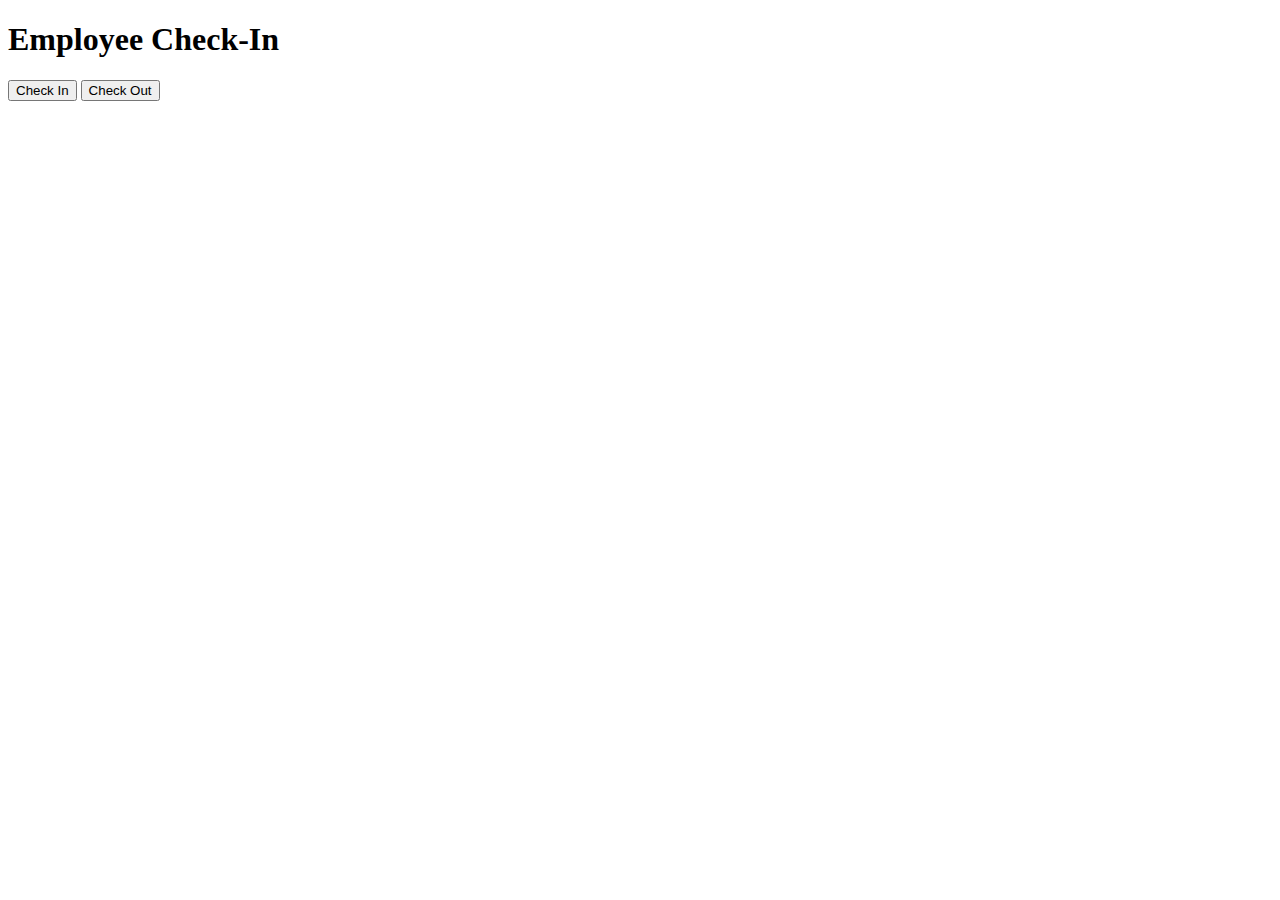
<file: attendance_tracker/checkin/templates/index.html>
<!DOCTYPE html>
<html>
<head>
    <title>Employee Check-In</title>
    <script>
        function getLocation(action) {
            if (navigator.geolocation) {
                navigator.geolocation.getCurrentPosition(position => {
                    fetch(`/api/${action}/`, {
                        method: 'POST',
                        headers: { 'Content-Type': 'application/json', 'Authorization': 'Token YOUR_AUTH_TOKEN' },
                        body: JSON.stringify({
                            latitude: position.coords.latitude,
                            longitude: position.coords.longitude
                        })
                    })
                    .then(response => response.json())
                    .then(data => alert(data.message))
                    .catch(error => console.error('Error:', error));
                });
            } else {
                alert("Geolocation is not supported by this browser.");
            }
        }
    </script>
</head>
<body>
    <h1>Employee Check-In</h1>
    <button onclick="getLocation('checkin')">Check In</button>
    <button onclick="getLocation('checkout')">Check Out</button>
</body>
</html>
</file>
